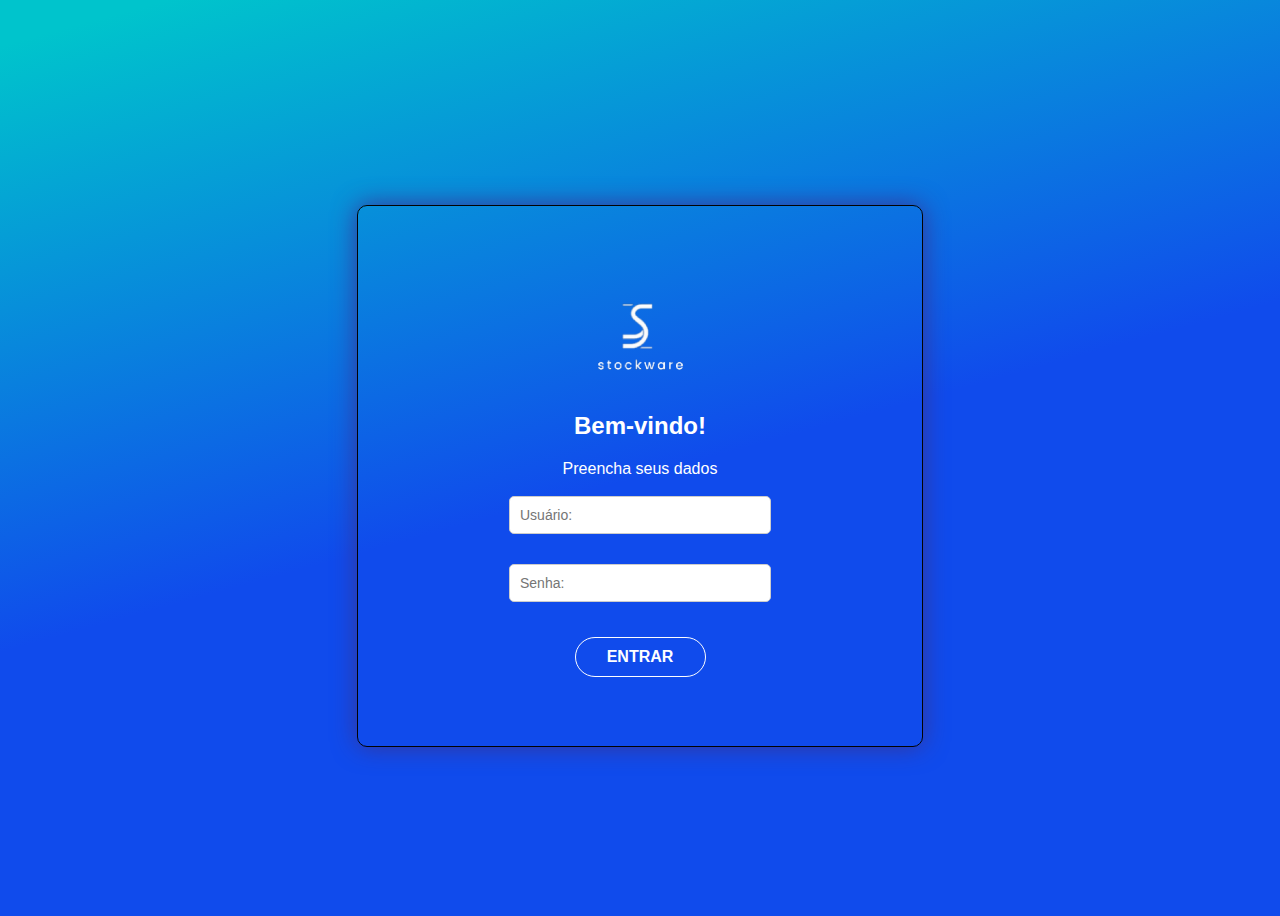
<file: login.html>
<!DOCTYPE html>
<html lang="pt-br">
<head>
    <link rel="stylesheet" href="login.css">
    <link rel="stylesheet" href="https://cdn.jsdelivr.net/npm/bootstrap@4.6.2/dist/css/bootstrap.min.css"
        integrity="sha384-xOolHFLEh07PJGoPkLv1IbcEPTNtaed2xpHsD9ESMhqIYd0nLMwNLD69Npy4HI+N" crossorigin="anonymous">
    <meta charset="UTF-8">
    <meta http-equiv="X-UA-Compatible" content="IE=edge">
    <meta name="viewport" content="width=device-width, initial-scale=1.0">
    <title>Tela de login</title>

            <style>
                /* Estilos para o nome de usuário */
                .username {
                    font-family: Arial, Helvetica, sans-serif;
                    color: white;
                    font-size: 14px;
                }
            </style>
</head>

<body>
    <form action="#" method="post">
        <header>
            <img src="img/logo.png" alt="Logo" class="logo" width="115">
            <h2 class="welcome">Bem-vindo!</h2>
            <legend>Preencha seus dados</legend> <br>
        </header>
        <input type="text" id="usernameInput" placeholder="Usuário:">
        <input type="password" id="passwordInput" placeholder="Senha:">
        <button class="btn1" type="button" class="login-button" onclick="login()">ENTRAR</button>
    </form>

    <script src="https://cdn.jsdelivr.net/npm/jquery@3.5.1/dist/jquery.slim.min.js"
        integrity="sha384-DfXdz2htPH0lsSSs5nCTpuj/zy4C+OGpamoFVy38MVBnE+IbbVYUew+OrCXaRkfj"
        crossorigin="anonymous"></script>
    <script src="https://cdn.jsdelivr.net/npm/bootstrap@4.6.2/dist/js/bootstrap.bundle.min.js"
        integrity="sha384-Fy6S3B9q64WdZWQUiU+q4/2Lc9npb8tCaSX9FK7E8HnRr0Jz8D6OP9dO5Vg3Q9ct"
        crossorigin="anonymous"></script>

    <script src="./login.js"></script>
    <script src="script.js"></script>

</body>
</html>
</file>
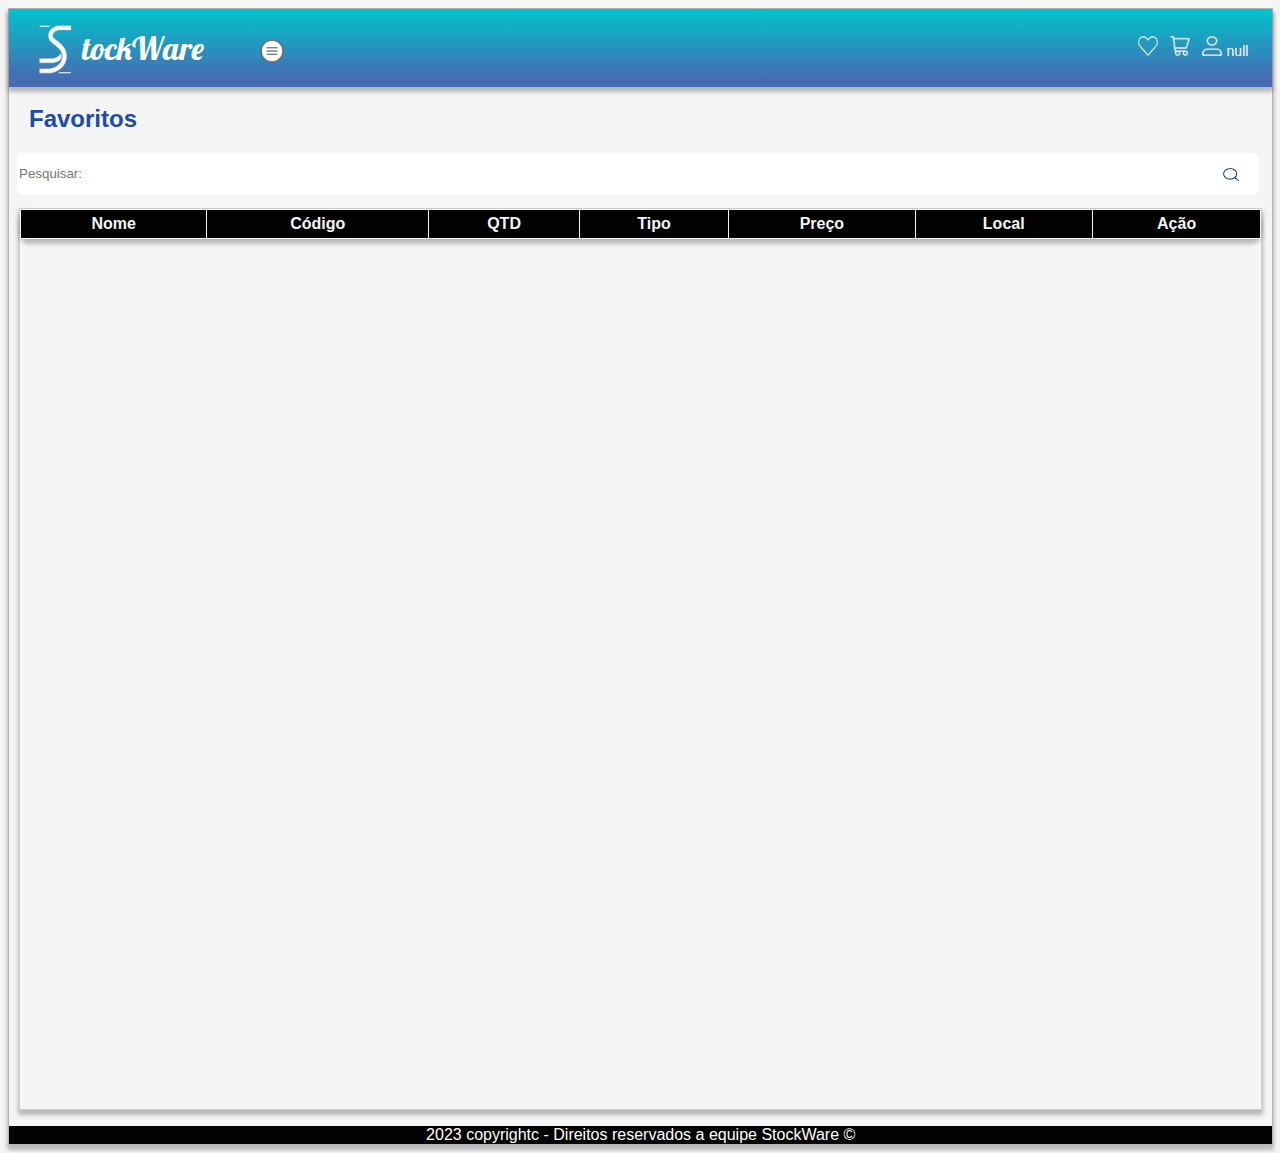
<file: pages/favoritos.html>
<!DOCTYPE html>
<html lang="pt-br">
<head>
  <meta charset="UTF-8">
  <meta http-equiv="X-UA-Compatible" content="IE=edge">
  <meta name="viewport" content="width=device-width, initial-scale=1.0">
  <title>Favoritos</title>
  <link rel="stylesheet" href="favoritos.css" />

        <style>
          /* Estilos para o nome de usuário */
          .username {
            font-family: Arial, Helvetica, sans-serif;
            color: white;
            font-size: 14px;
          }
        </style>
</head>

<body>

  <div class="header">
    <div class="logo-menu">
      <div class="logo">
        <img class="img-logo" src="../img/logos.png" alt="" />
        <span class="text-stock">tockWare</span>
      </div>
    </div>
    <img title="Abrir menu lateral" class="img-menu" src="../img/menuVisual.png" alt="" />
    <div class="actions">
      <div class="favorite">
        <img class="img-menu-cabecalho" src="../img/favorite.png" alt="" title="Meus favoritos" />
      </div>
      <div class="cart">
        <img onclick="navigateCartPage()" class="img-menu-cabecalho" src="../img/cart.png" alt=""
          title="Meu carrinho" />
      </div>
      <div class="profile">
        <img class="img-menu-cabecalho" src="../img/profile.png" alt="" title="Meu perfil" />
        <script>
          // Obtém o nome de usuário a partir da URL
          var urlParams = new URLSearchParams(window.location.search);
          var username = urlParams.get('username');
          // Exibe o nome de usuário no perfil
          let nome = localStorage.getItem('username', username);
          document.write("<span class='username'>" + nome + "</span>");
        </script>
      </div>
    </div>
  </div>


  <section class="main-menu-list">
    <nav class="menu">
      <ul class="list">
        <li>
          <div class="icon_list options" onclick="navigateToHome()">
            <img src="../img/icon_home.png" alt="">
            <span class="options" onclick="navigateToHome()">Home</span>
          </div>
        </li>
        <li>
          <div class="icon_list options" onclick="navigateToListPage()">
            <img src="../img/icon_list.png" alt="">
            <span class="options" onclick="navigateToListPage()">Lista de Materiais</span>
          </div>
        </li>
        <li>
          <div class="icon_list options" onclick="navigateToDevolutionPage()">
            <img src="../img/icon_devolution.png" alt="">
            <span class="options" onclick="navigateToDevolutionPage()"> Devolução</span>
          </div>
        </li>
        <li>
          <div class="icon_list options" onclick="navigateToDevolutionPage()">
            <img class="ol" src="../img/lupa.png" alt="">
            <span class="options">Consulta de Reserva</span>
        </li>
        <li>
          <div onclick="logout()" class="logout options">
            <img class="img-logout ol" src="../img/logout1.png" alt="logout.png" />
            <span class="options">Sair</span>
          </div>
        </li>
      </ul>
    </nav>
  </section>

  <div class="title">
    <div class=" title-main">
      <h2>Favoritos</h2>
    </div>
  </div>
  <div class="full-width">
    <input type="text" id="input-pesquisa" placeholder="Pesquisar:"
      title="Você pode usar o caractere * para procurar por palavras chaves" />
  </div>

  <dialog id="list-modal">
    <header class="modal-header">
      <h3 class="text-modal">Detalhes do produto</h3>
      <div id="closed_dialog">
        <button class="btn_fechar_descricao">X</button>
      </div>
    </header>

    <main>
      <div class="product-info">
        <p id="description"></p>
        <div class="img-description">
          <img id="product-img" />
        </div>
      </div>
    </main>

    <footer class="cart-fav-add">
      <div class="cart-add">
        <button class="btn-cart-add">Adicionar ao Carrinho <img src="../img/cart.png" alt="" /></button>
      </div>
      <div class="closed_dialog_ok">
        <button class="btn_fechar_descricao_ok">OK</button>
      </div>
    </footer>

  </dialog>
  <div class="backgroud">
    <table id="tabela-favoritos">
      <thead>
        <tr>
          <th>Nome</th>
          <th>Código</th>
          <th title="QUANTIDADE">QTD</th>
          <th>Tipo</th>
          <th>Preço</th>
          <th>Local</th>
          <th>Ação</th>
        </tr>
      </thead>
      <tbody id="produtos-lista">
      </tbody>
    </table>
  </div>

  <footer id="copyrightc">
    <p> 2023 copyrightc - Direitos reservados a equipe StockWare ©</p>
  </footer>

  <script src="https://cdn.jsdelivr.net/npm/jquery@3.5.1/dist/jquery.slim.min.js"
    integrity="sha384-DfXdz2htPH0lsSSs5nCTpuj/zy4C+OGpamoFVy38MVBnE+IbbVYUew+OrCXaRkfj"
    crossorigin="anonymous"></script>
  <script src="https://cdn.jsdelivr.net/npm/bootstrap@4.6.2/dist/js/bootstrap.bundle.min.js"
    integrity="sha384-Fy6S3B9q64WdZWQUiU+q4/2Lc9npb8tCaSX9FK7E8HnRr0Jz8D6OP9dO5Vg3Q9ct"
    crossorigin="anonymous"></script>
    
  <script src="../favoritos.js"></script>
  <script src="../script.js"></script>
</body>
</html>
</file>
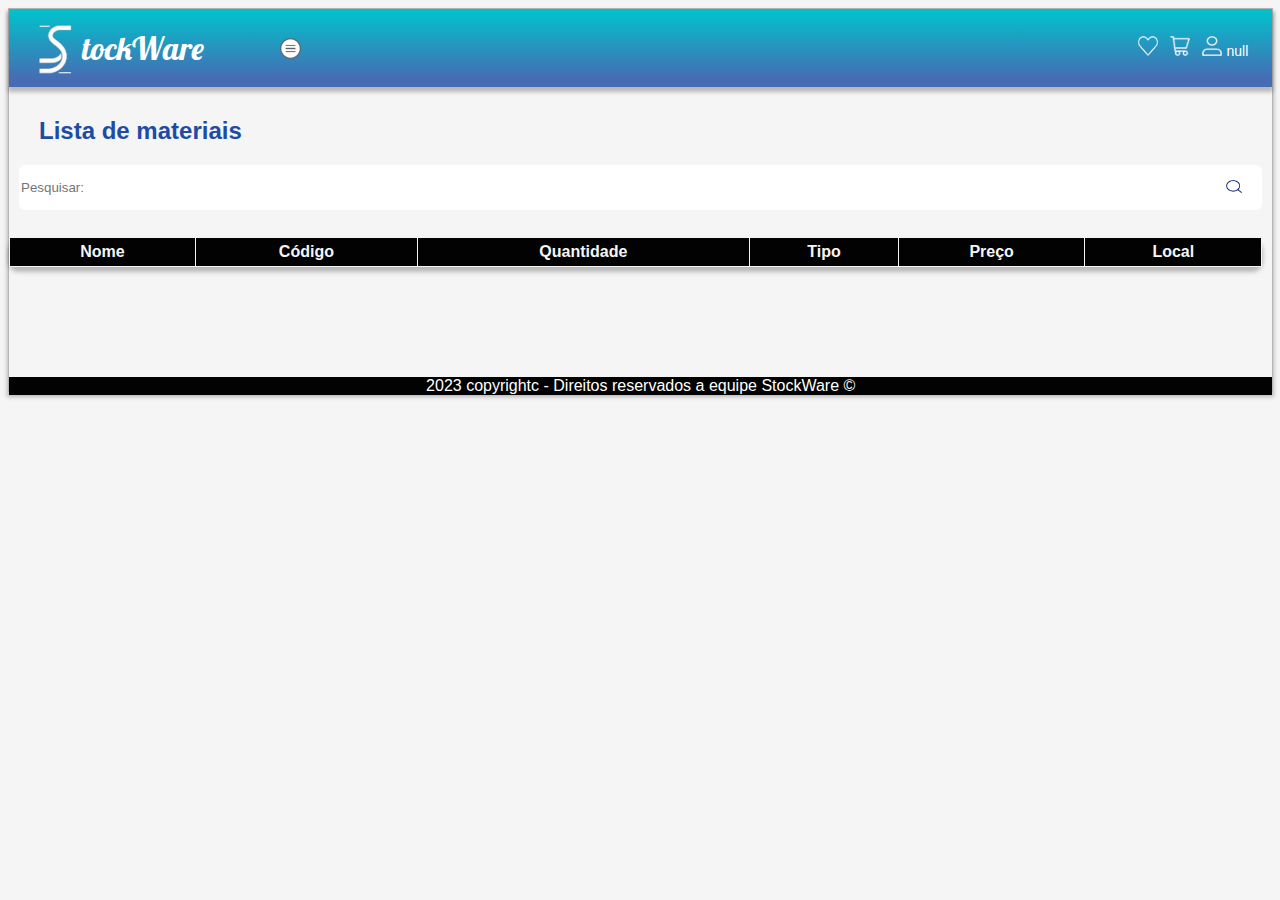
<file: pages/list.html>
<!DOCTYPE html>
<html lang="pt-br">
<head>
  <meta charset="UTF-8" />
  <meta http-equiv="X-UA-Compatible" content="IE=edge" />
  <meta name="viewport" content="width=device-width, initial-scale=1.0" />
  <title>Lista de materiais</title>
  <link rel="stylesheet" href="list.css" />

          <style>
            /* Estilos para o nome de usuário */
            .username {
              font-family: Arial, Helvetica, sans-serif;
              color: white;
              font-size: 14px;
            }
          </style>
</head>
<body onload="atualizarListaProdutos()">

  <header class="header">
    <div class="logo-menu">
      <div class="logo">
        <img class="img-logo" src="../img/logos.png" alt="" />
        <span class="text-stock">tockWare</span>
      </div>
      <img title="Abrir menu lateral" class="img-menu" src="../img/menuVisual.png" alt="" />
    </div>
    <div>
    </div>

    <div class="actions">
      <div class="favorite">
        <img title="Meus favoritos" onclick="navigateFavoritePage()" class="img-action-cabecalho"
          src="../img/favorite.png" alt="" />
        </a>
      </div>
      <div class="cart">
        <img title="Meu carrinho" onclick="navigateCartPage()" class="img-action-cabecalho" src="../img/cart.png"
          alt="" />
      </div>
      <div class="profile">
        <img title="Meu perfil" class="img-action-cabecalho" src="../img/profile.png" alt="" />

        <script> // referências para as bibliotecas jQuery e Bootstrap.
          // Obtém o nome de usuário a partir da URL
          var urlParams = new URLSearchParams(window.location.search);
          var username = urlParams.get('username');
          // Exibe o nome de usuário no perfil
          let nome = localStorage.getItem('username', username)
          document.write("<span class='username'>" + nome + "</span>");
           // carrega a biblioteca Bootstrap em sua versão//
        </script>
      </div>
    </div>
  </header>

  <section class="main-menu-list">
    <nav class="menu">
      <ul class="list">
        <li>
          <div class="icon_list options" onclick="navigateToHome()">
            <img src="../img/icon_home.png" alt="">
            <span class="options" onclick="navigateToHome()">Home</span>
          </div>
        </li>
        <li>
          <div class="icon_list options" onclick="navigateToListPage()">
            <img src="../img/icon_list.png" alt="">
            <span class="options" onclick="navigateToListPage()">Lista de Materiais</span>
          </div>
        </li>
        <li>
          <div class="icon_list options" onclick="navigateToDevolutionPage()">
            <img src="../img/icon_devolution.png" alt="">
            <span class="options" onclick="navigateToDevolutionPage()"> Devolução</span>
          </div>
        </li>
        <li>
          <div class="icon_list options" onclick="navigateToDevolutionPage()">
            <img class="ol" src="../img/lupa.png" alt="">
            <span class="options">Consulta de Reserva</span>
        </li>
        <li>
          <div onclick="logout()" class="logout options">
            <img class="ol" class="img-logout" src="../img/logout1.png" alt="logout.png" />
            <span class="options">Sair</span>
          </div>
        </li>
      </ul>
    </nav>
  </section>

  <div class="main-content">
    <div class="title">
      <h2>Lista de materiais</h2>
    </div>
    <div class="full-width container-pesquisa">
      <input type="text" id="input-pesquisa" placeholder="Pesquisar:"
        title="Você pode usar o caractere * para procurar por palavras chaves" />
    </div>

    <dialog id="list-modal">
      <header class="modal-header">
        <h3 class="text-modal">Detalhes do produto</h3>
        <div id="closed_dialog">
          <button class="btn_fechar_descricao">X</button>
        </div>
      </header>

      <main>
        <div class="product-info">
          <p id="description"></p>
          <div class="img-description">
            <img id="product-img" />
          </div>
        </div>
      </main>

      <footer class="cart-fav-add">
        <div class="cart-add">
          <button class="btn-cart-add">Adicionar ao Carrinho <img src="../img/cart.png" alt=""></button>
        </div>
        <div>
          <button class="btn-favorite-add" onclick="adicionarFavoritos()">Adicionar aos Favoritos <img
              src="../img/favorite.png" alt=""></button>
        </div>
        <div class="closed_dialog_ok">
          <button class="btn_fechar_descricao_ok">OK</button>
        </div>
  </div>
  </footer>

  </dialog>
  <div class="full-width">
    <table id="tabela-materiais">
      <thead>
        <tr>
          <th>Nome</th>
          <th>Código</th>
          <th title="QUANTIDADE">Quantidade</th>
          <th>Tipo</th>
          <th>Preço</th>
          <th>Local</th>
        </tr>
      </thead>
      <tbody id="produtos-lista">
      </tbody>
    </table>
    </div>
    
    <footer id="copyrightc">
      <p> 2023 copyrightc - Direitos reservados a equipe StockWare ©</p>
    </footer>
    
    <script src="https://cdn.jsdelivr.net/npm/jquery@3.5.1/dist/jquery.slim.min.js"
      integrity="sha384-DfXdz2htPH0lsSSs5nCTpuj/zy4C+OGpamoFVy38MVBnE+IbbVYUew+OrCXaRkfj"
      crossorigin="anonymous"></script>
    <script src="https://cdn.jsdelivr.net/npm/bootstrap@4.6.2/dist/js/bootstrap.bundle.min.js"
      integrity="sha384-Fy6S3B9q64WdZWQUiU+q4/2Lc9npb8tCaSX9FK7E8HnRr0Jz8D6OP9dO5Vg3Q9ct" crossorigin="anonymous">
      </script>
    <script src="../script.js"></script>
    <script src="../favoritos.js"></script>
    <script src="../cart-page.js"></script>

</body>
</html>
</file>
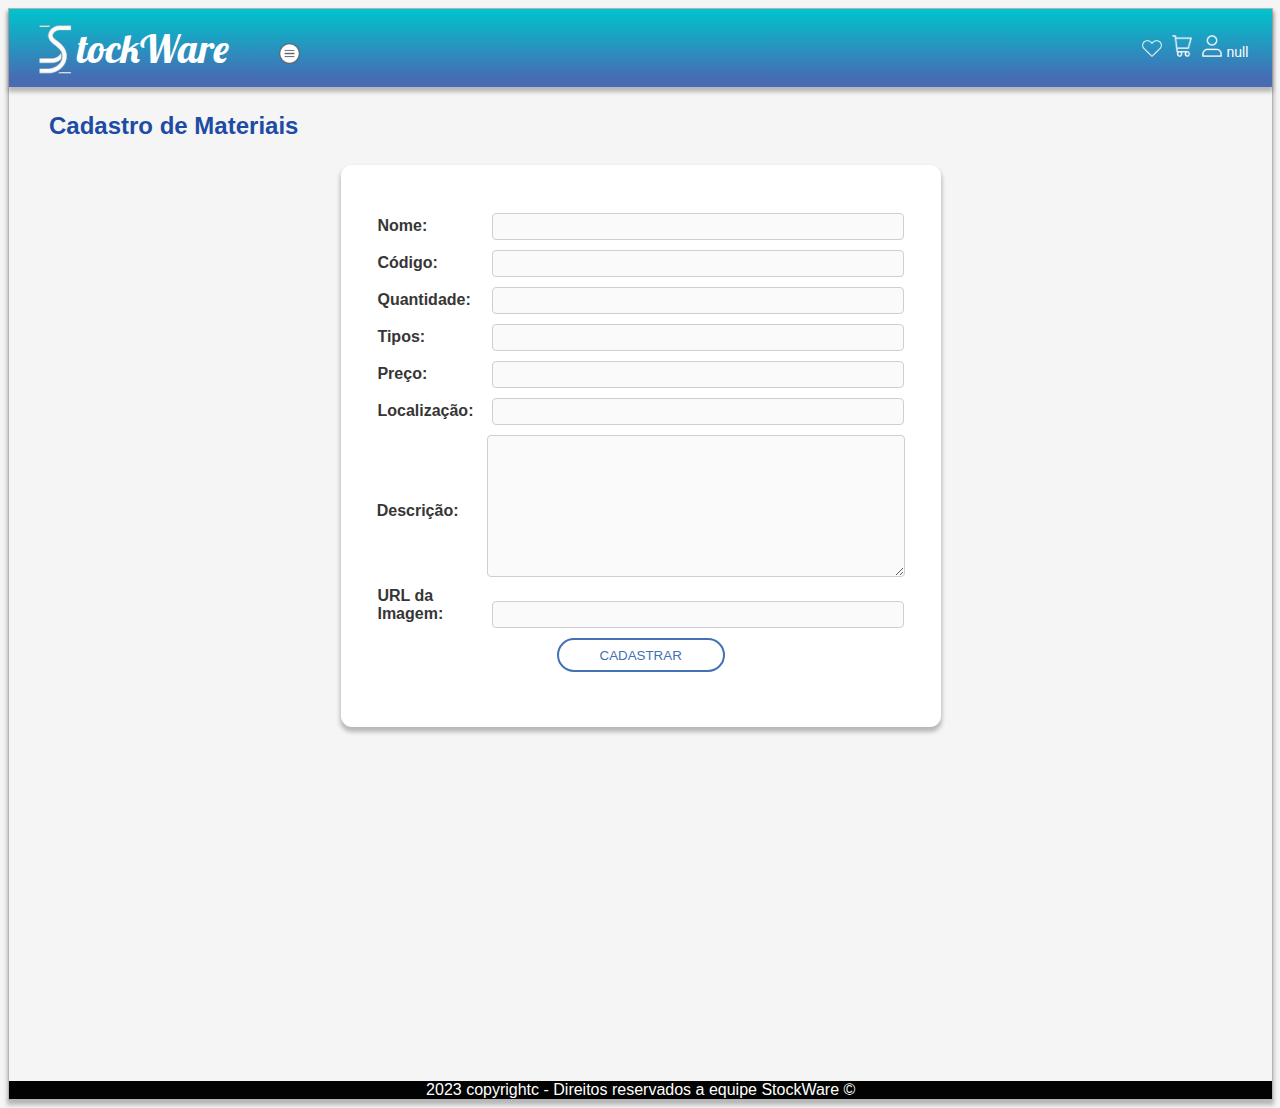
<file: pages/product-registration.html>
<!DOCTYPE html>
<html lang="pt-br">

<head>
  <meta charset="UTF-8" />
  <meta http-equiv="X-UA-Compatible" content="IE=edge" />
  <meta name="viewport" content="width=device-width, initial-scale=1.0" />
  <title>Cadastrar Produtos</title>
  <link rel="stylesheet" href="product-registration.css" />

  <style>
    /* Estilos para o nome de usuário */
    .username {
      font-family: Arial, Helvetica, sans-serif;
      color: white;
      font-size: 14px;
    }
  </style>
</head>

<body>
  <div class="header">
    <div class="logo-menu">
      <div class="logo">
        <img class="img-logo" src="../img/logos.png" alt="" />
        <span class="text-stock">tockWare</span>
      </div>
      <img title="Abrir menu lateral" class="img-menu" src="../img/menuVisual.png" alt="" />
    </div>
    <div>
    </div>

    <div class="actions">
      <div class="favorite">
        <img title="Meus favoritos" onclick="navigateFavoritePage()" class="img-action-cabecalho"
          src="../img/favorite.png" alt="" />
        </a>
      </div>
      <div class="cart">
        <img title="Meu carrinho" onclick="navigateCartPage()" class="img-action-cabecalho" src="../img/cart.png"
          alt="" />
      </div>
      <div class="profile">
        <img title="Meu perfil" class="img-action-cabecalho" src="../img/profile.png" alt="" />

        <script> // referências para as bibliotecas jQuery e Bootstrap.
          // Obtém o nome de usuário a partir da URL
          var urlParams = new URLSearchParams(window.location.search);
          var username = urlParams.get('username');
          // Exibe o nome de usuário no perfil
          let nome = localStorage.getItem('username', username)
          document.write("<span class='username'>" + nome + "</span>");
        </script>
      </div>
    </div>
  </div>


  <section class="main-menu-list">
    <nav class="menu">
      <ul class="list">
        <li>
          <div class="icon_list options" onclick="navigateToHome()">
            <img src="../img/icon_home.png" alt="">
            <span class="options" onclick="navigateToHome()">Home</span>
          </div>
        </li>
        <li>
          <div class="icon_list options" onclick="navigateToListPage()">
            <img src="../img/icon_list.png" alt="">
            <span class="options" onclick="navigateToListPage()">Lista de Materiais</span>
          </div>
        </li>
        <li>
          <!-- <div class="icon_list options" onclick="navigateToDevolutionPage()">
            <img src="../img/icon_devolution.png" alt="">
            <span class="options" onclick="navigateToDevolutionPage()"> Devolução</span>
          </div>
        </li>
        <li>
          <div class="icon_list options" onclick="navigateToDevolutionPage()">
            <img class="ol" src="../img/lupa.png" alt="">
            <span class="options">Consulta de Reserva</span>
        </li> -->
          <div class="icon_list options" onclick="navigateToProductRegistration()">
            <img src="../img/icon_registration.png" alt="">
            <span class="none">Cadastro de Produtos</span>
          </div>
        <li>
          <div onclick="logout()" class="logout options">
            <img class="ol" class="img-logout" src="../img/logout1.png" alt="logout.png" />
            <span class="options">Sair</span>
          </div>
        </li>
      </ul>
    </nav>
  </section>

  <div class="title-main">
    <span class="title">Cadastro de Materiais</span>
  </div>

  <div class="register">
    <form id="product-form" class="form-register">
      <div class="form-row">
        <label for="nome">Nome:</label>
        <input type="text" id="nome" name="nome" required />
      </div>

      <div class="form-row">
        <label for="codigo">Código:</label>
        <input type="text" id="codigo" name="codigo" required />
      </div>

      <div class="form-row">
        <label for="quantidade">Quantidade:</label>
        <input type="number" id="quantidade" name="quantidade" required />
      </div>

      <div class="data-list">
        <label for="tipo">Tipos:</label>
        <input type="text" id="tipo" list="tipos-list" name="tipo">
        <datalist id="tipos-list">
          <option value="Eletrônico"></option>
          <option value="Mecânico"></option>
          <option value="Pneumático"></option>
          <option value="Consumíveis"></option>
        </datalist>
      </div>

      <div class="form-row">
        <label for="preco">Preço:</label>
        <input type="number" id="preco" name="preco" required />
      </div>

      <div class="data-list">
        <label for="local">Localização:</label>
        <input type="text" id="local" list="local-list" name="local">
        <datalist id="local-list">
          <option value="AA11"></option>
          <option value="AB23"></option>
          <option value="A12"></option>
          <option value="AS21"></option>
          <option value="AS21"></option>
          <option value="AS41"></option>
          <option value="AS31"></option>
          <option value="AS37"></option>
        </datalist>
      </div>

      <div class="form-row description">
        <label for="descricao">Descrição:</label>
        <textarea class="height" id="descricao" name="descricao" required></textarea>
      </div>

      <div class="form-row">
        <label for="imagem">URL da Imagem:</label>
        <input type="text" id="imagem" name="imagem" required />
      </div>

      <div class="form-row">
        <button class="button" type="button" id="cadastrar" onclick="cadastrarProduto()">CADASTRAR</button>
      </div>
    </form>
  </div>
</body>
</form>
</div>

<footer id="copyrightc">
  <p> 2023 copyrightc - Direitos reservados a equipe StockWare ©</p>
</footer>

<script src="https://cdn.jsdelivr.net/npm/jquery@3.5.1/dist/jquery.slim.min.js"
  integrity="sha384-DfXdz2htPH0lsSSs5nCTpuj/zy4C+OGpamoFVy38MVBnE+IbbVYUew+OrCXaRkfj" crossorigin="anonymous"></script>
<script src="https://cdn.jsdelivr.net/npm/bootstrap@4.6.2/dist/js/bootstrap.bundle.min.js"
  integrity="sha384-Fy6S3B9q64WdZWQUiU+q4/2Lc9npb8tCaSX9FK7E8HnRr0Jz8D6OP9dO5Vg3Q9ct" crossorigin="anonymous">
  </script>
<script src="../script.js"></script>
</body>

</html>
</file>
<file: login.css>
@import url('https://fonts.googleapis.com/css2?family=Lobster&family=Wix+Madefor+Display:wght@700&display=swap');
/*importar fonte*/

body {
    background: linear-gradient(164.65deg, #00c4cc 3.6%, #104bec 51.5%);
    font-family: Arial, Helvetica, sans-serif;
    display: flex;
    align-items: center;
    justify-content: center;
    min-height: 100vh;
  }

header {
    text-align: center;
    color: white;
  }

form {
    padding: 20px;
    border: 1px solid rgb(3, 3, 3);
    box-shadow: 0px 0px 25px #373598;
    margin-top: 35px;
    display: flex;
    flex-direction: column;
    align-items: center;
    justify-content: center;
    max-width: 524px;
    width: 90%;
    height: 500px;
    border-radius:10px;
  }

input[type='text'],
input[type='password'] {
    border: 1px solid #ccc;
    border-radius: 5px;
    box-sizing: border-box;
    display: block;
    font-size: 14px;
    margin-bottom: 30px;
    padding: 10px;
    width: 50%;
  }

.btn1 {
    background: transparent;
    color: #fdfeff;
    cursor: pointer;
    font-size: 16px;
    padding: 10px;
    width: 25%;
    max-width: 200px;
    margin-top: 5px;
    border-radius: 20px;
    border: 1px solid;
    font-weight: bold;
  }

.btn1:hover {
    border: 1px solid;
    color: #000000;
    background-color: #ffffff;
  }

.welcome {
    font-family: Arial, Helvetica, sans-serif;
    font-size: 24px;
  }
</file>
<file: pages/favoritos.css>
@import url('https://fonts.googleapis.com/css2?family=Lobster&family=Wix+Madefor+Display:wght@700&display=swap');
@import url('https://fonts.googleapis.com/css2?family=Poppins:wght@200;300;400;500&display=swap');
/*importar fonte*/


body {
  background-color: #f5f5f5;
  font-family: Arial, Helvetica, sans-serif;
  border: 1px solid #b5b4b6;
  box-shadow: 0px 4px 4px 1px rgba(0, 0, 0, 0.25);
  width: 98.7%;
  margin-left: 8px;
  margin-right: 30px;
}

/*///////////////////////////////  CABEÇALHO  ///////////////////////////////////*/

.header { 
    margin: 0px;
    padding: 24px;
    height: 30px;
    display: flex;
    justify-content: space-between;
    align-items: center;
    background: linear-gradient(180deg, #00c4cc 0%, rgba(30, 76, 165, 0.81) 89.72%);
    box-shadow: 0px 4px 4px 1px rgba(0, 0, 0, 0.25);
    border-radius: 0px;
  }

.logo {  /*define o estilo para o logotipo*/
    display: flex;
    align-items: center;
    gap: 40px;
  }

.text-stock,
.text-header {  /*definem o estilo para o texto da logo do cabeçalho*/
  font-family: 'Lobster', cursive;
  color: white;
  font-size: 32px;
    font-weight: 500;
  margin:-35px;
  }
  
.header .img-menu{ /* icone de abrir menu lateral*/
    display: flex;
    margin-left: 18%;
  }

.img-menu { /* icone de abrir menu lateral do cabeçalho*/
    width: 2%;
    margin-top: 5px;
    margin-left: 0;
    position: absolute;
    display: flex;
    justify-content: flex-start;
    transition: transform 0.2s;
    cursor: pointer;
  }

.img-menu:active{
    transform: scale(1.15);
   }
  
.actions {  /*define o container para o estilo das ações (favoritos, carrinho, perfil)*/
    display: flex;
    gap: 12px;
  }

.img-menu-cabecalho {  /*define o estilo para as imagens dos ícones (favoritos, carrinho, perfil).*/
    width: 20px;
    height: 20px;
  }
  
.img-menu-cabecalho:hover {  /*define um estilo quando o mouse passa por cima das imagens dos ícones.*/
    cursor: pointer;
  }
  
.favorite:hover{ /* define animação ao passar o mouse em favoritos no cabeçalho*/
    transition: transform 0.3s ease; 
    transform: scale(1.2);
  }

.cart:hover{  /* define animação ao passar o mouse em carrinho no cabeçalho*/
    transition: transform 0.3s ease; 
    transform: scale(1.2);
  }

.profile:hover{  /* define animação ao passar o mouse em perfil no cabeçalho*/
    transition: transform 0.3s ease; 
    transform: scale(1.1);
  }

/*///////////////////////////////  CONTEUDO MAIN  ///////////////////////////////////*/

.backgroud{
    box-shadow: 0px 4px 4px 1px rgba(0, 0, 0, 0.25);
    margin: 1% 10px;
    height:100vh;
    border: 1px solid rgba(121, 119, 119, 0.301);
  }

.title h2 {  /*define o estilo para o título do conteúdo principal, incluindo a cor do texto.*/
    color: #1E4CA5;
    margin-top: 18px;
    display: inline-block;
    margin-left: 20px;
  }

#input-pesquisa {  /*define o estilo para a área de pesquisa por materiais */
    border-radius: 6px;
    border: none;
    width: 98%;
    height: 40px;
    flex: 1;
    background: url("../img/search.png") no-repeat right;
    display: flex;
    align-items: center;
    background-size: 16px;
    background-position: right 20px top 15px;
    background-color: #FFF;
    margin-left: 8px;
  }
  
button{
    width:auto;
    height: 30px;
    background: transparent;
    border: 2px solid white;
    border-radius: 6px;
    font-size: 12px;
    font-weight: 600;
    color:white;
  }

button:hover{
    transition: transform 0.3s ease; 
    transform: scale(1.1);
    background-color: #3679f7;
  }

#copyrightc{
    background-color: #020202;
    color: #fff;
    text-align: center;
    margin-bottom: -16px;
  }

/*////////////////////////////////////////// MENU LATERAL /////////////////////////////////////////////*/

.main-menu-list { /*container do menu lateral*/
    margin: 0px 34px;
    background: linear-gradient(180deg,
        #00a6cc 0%,
        rgba(30, 76, 165, 0.81) 89.72%);
    height: 400px;
    box-shadow: 0px 4px 5px 5px rgba(0, 0, 0, 0.25);
    border-radius: 6px;
    padding: 8px;
    margin-left: -350px;
    position: absolute;
    width: 20%;
    height: 100%;
    transition: .5s;
    margin-top: -75px;
  }

.menu {  /*define o estilo para as opções do menu lateral*/
    padding: 4rem 24px;
  }
  
.main-menu-list ul li a:hover {
    background-color: #fff;
  }

.list {  /*define o estilo para a lista.*/
    display: flex;
    flex-direction: column;
    gap: 2rem;
    margin-bottom: 6rem;
    font-family: Arial;
    font-weight: 500;
    list-style: none;
    color: white;
    font-size: 16px;
  }
   
.effect {
    transform: margin .4s;
  }
  
@media (min-width: 280px) {
    .main-menu-list {
      min-width: 260px;
      width: 20%;
      margin-top:0%;
  
    }
  }
  
.options:hover {  /*opções da lista do  menu ao passar mouse*/
    cursor: pointer;
    font-weight: bold;
  }
  
.options img { /* Adiciona uma transição suave aos icones da lista */
    transition: transform 0.3s ease; 
    margin-right: 10px;
  }
  .options img { /* Adiciona uma transição suave aos icones da lista */
width: 11%;
  }
  
.options:hover img { /* Aplica o zoom na imagem da lista ao passar o mouse */
    transform: scale(1.1); 
  }
  
.logout {  /*define o estilo para o texto de logout menu lateral.*/
    display: flex;
    align-items: center;
    gap: 24px;
    color: white;
  }
  
/*///////////////////////////////  TABELA DE MATERIAIS  ///////////////////////////////////*/

table {  /*define o estilo para uma tabela, incluindo flexibilidade, sombra e borda arredondada.*/
    flex: 1;
    box-shadow: 0px 4px 4px 1px rgba(0, 0, 0, 0.25);
    border-radius: 10px;
    border-collapse: collapse;
    margin-bottom: 10px;
    width:100%;
    cursor: default;
  }
  
  .remover-button {
    background-color: rgba(32, 131, 245, 0.377);
    color: white;
    border: none;
    padding: 5px 10px;
    cursor: pointer;
  }
  
  .remover-button:hover {
    background-color: red;
  }
  
tr {  /*define o estilo para as linhas da tabela, incluindo alinhamento central, borda inferior e cor de fundo.*/
    text-align: center;
    border-bottom: 1px solid #E1CFFF;
    background-color: #fff;
  }

th {  /*define o estilo para as células de cabeçalho da tabela, incluindo alinhamento central e plano de fundo.*/
    text-align: center;
    color: #F5F5F5;
    border: 1px solid;
    background-color: #020202;
    font-family: Arial, Helvetica, sans-serif;
    padding: 5px;
    width: auto;
  }

td {  /*define o estilo para as células da tabela, incluindo alinhamento central, espaçamento interno superior e inferior, e borda.*/
    text-align: center;
    align-items: center;
    padding: 2px;
    border: 1px solid rgba(117, 115, 115, 0.26);
    font-size: 16px;
  }

tr:nth-child(even) td { /* cor para as linhas pares */
    background-color: #f2f2f2a6; 
  }

td img { /* Imagem favoritos da coluna ação*/
    width: 15%;
    display: inline-flex;
    margin-right: 10px;
  }

td img:hover { /* Imagem favoritos da coluna ação*/
    outline-offset: 2px;
    border-radius:50% ;
    transition-duration: 0,25s;
    transition: transform 0.3s ease; 
    transform: scale(1.3);
  }

tr.selected-row td {
    background-color: rgba(5, 133, 238, 0.308); /* cor para a linha destacada */
  }
  

  /*////////////////////////////////////// TABELA - DESCRIÇÃO DO MATERIAL //////////////////////////////////////////*/

  .btn_fechar_descricao {
    color: #ffffff;
    cursor: pointer;
    margin-top: -3px;
    font-weight: 900;
    font-size: 11px;
  }

.btn_fechar_descricao:hover {
   color: red;
   background-color: black;
  }

dialog {
    /* Abre uma tela pop-up com a descrição e imagem do material*/
    box-shadow: 0px 4px 4px 1px rgba(0, 0, 0, 0.25);
    border-radius: 20px;
    border: 1px;
    width: 60%;
    height: 70%;
    background-color: #fffcfc;
  }

.modal-header {
    /*cabeçalho da descrição do material*/
    margin-top: -26px;
    margin-left: -50px;
    margin-right: -16px;
    height: 50px;
    box-shadow: 0px 100px 50px 50px rgba(0, 0, 0, 0.25);
    background-color: #020202;
    margin-top: -50px;
  }

.text-modal {
    /*texto cabeçalho do menu de descrição*/
    padding-top: 10px;
    font-family: 'Poppins';
    font-style: normal;
    font-weight: 400;
    font-size: 28px;
    letter-spacing: 0.07em;
    color: #FFFFFF;
    text-align: center;
  }

.product-info {
    /*container informações do produto*/
    font-family: serif red;
    font-size: 20px;
    font-family: 'Poppins';
    font-size: 17px;
    margin-top: 11px;
    font-weight: 400;
  }

.img-description {
    /*container - imagem do material */
    text-align: center;
    width: 40%;
    margin: auto;
    margin-top: 20px;
    margin-bottom: 30px;
  }

#product-img {
    /*imagem do material*/
    width: 80%;
    margin-top: 20px;
    margin-bottom: 50px;
  }

#closed_dialog {
    /* Define a posição do botão de fechar diálogo*/
    position: absolute;
    top: 10px;
    right: 10px;
  }

.closed_dialog_ok { 
   margin-left:42px
  }

.btn_fechar_descricao_ok {
  background-color: #88cddd;
  padding: 7px 12px;
  border: none;
  border-radius: 6px;
  box-shadow: 0px 4px 4px 1px rgba(0, 0, 0, 0.25);
  }

  /*-------------------------BOTÕES FAVORITOS E CARINHO TELA DESCRIÇÃO ----------------------------*/

.cart-fav-add {
    display: flex;
    align-items: center;
    justify-content: center;
  }

.btn-cart-add {
    display: flex;
    text-align: center;
    padding: 10px;
    align-items: center;
    border-radius: 11px;
border: 1px solid black;
  }

.btn-cart-add img {
    margin-left: 8px;
  }

.btn-favorite-add img {
    margin-left: 8px;
  }

.favorite-add {
    margin-left: 15px;
  }

.btn-cart-add {
    background-color: #77757291;
    box-sizing: border-box;
  }

.btn-cart-add:hover {

    font-weight: bold;
    color: #f5f5f5;
    background-color: #1E4CA5;
  }

.btn-favorite-add {
    margin-left: 15px;
    background-color: #77757291;
    box-sizing: border-box;
  }

.btn-favorite-add:hover {
    background-color: #f14747;
    font-weight: bold;
    color: #f5f5f5;
  }

.btn_fechar_descricao_ok:hover {
    background-color: rgb(55, 247, 61);
    font-weight: bold;
    color: #F5F5F5;
  }

  
  /*///////////////////// RESPONSIVIDADE PARA MOBILE ////////////////////////////////*/


/*@media only screen and (max-width: 768px) {
  body {
    width: 100%;
    margin-left: 0;
    margin-right: 0;
  }

  .header {
    padding: 0px;
    height: auto;
    flex-wrap: wrap;
    justify-content: center;
  }

  .text-header {
    font-size: 16px;
    text-align: center;
  }

  .text-stock {
    font-size: 20px;
    text-align: center;
  margin-left: -33px;
  }

  .user,
  .actions {
    justify-content: center;
    gap: 6px;
    margin-left: 33%;
  }

  .img {
    width: 16px;
    height: 16px;
  }

  .main {
    margin: 0px 8px;
    width: auto;
    height: auto;
  }

  .menu {
    padding: 2rem 12px;
  }

  .list {
    gap: 1rem;
    margin-bottom: 3rem;
    font-size: 14px;
  }

  .img-menu {
    width: 5%;
margin-right: 10px;
  }

  .content {
    margin: 10px;
  }

  .full-width th,
  .full-width td {
    cursor: pointer;
  }

  .main-content {
    display: block;
  }

  .title h2 {
    margin-top: auto;
    margin-left: 0;
  flex-direction: row;
  font-size: 90%;
  }

  table {
 width: 15%;
 height: 10%;

  }

  #input-pesquisa {
    width: 100%;
  }

  .cart-add {
    width: 100%;
  }

  h3 {
    text-align: center;
  }

  dialog {
    width: 90%;
    height: 80%;
  }

  button{
    width: 20%;
  }
}*/

/*/////////////////////////// RESPONSIVIDADE  ///////////////////////////////////*/
/*
@media only screen and (min-width: 1024px) {
  body {
    width: 98.7%;
    margin-left: 8px;
    margin-right: 30px;
  }

  .main {
    margin: 0px 24px;
    width: 332px;
    height: 400px;
  }

  .content {
    margin: 10px 0px 0px 10px;
    display: grid;
  }

  .full-width {
    margin-right: 0;
  }
}
*/

@media screen and (max-width: 480px){

  .backgroud{
      width: 500px;
      }

  .header{
      width: 475px;
        }

  .title-main{
      width: 523px;
        }

  #input-pesquisa{
      width: 498px;
        }

  body{
      width: 532px;
        }
  }

@media screen and (min-width: 280px){
  .img-menu{
      position: absolute;
      left: calc(180px);
      width: 28px;
    }
  }

@media screen and (min-width: 400px){
  .img-menu{
      position: absolute;     
      left: calc(150px);
      width: 28px;
    }
  }

@media screen and (min-width: 700px){
  .img-menu{
      position: absolute;
      left: calc(100px);
      width: 28px;
    }
  }

@media screen and (min-width: 1200px){
    .img-menu{
      position: absolute; 
      left: calc(28px);
      width: 28px;
    }
  }
</file>
<file: pages/list.css>
@import url('https://fonts.googleapis.com/css2?family=Lobster&family=Wix+Madefor+Display:wght@700&display=swap');
@import url('https://fonts.googleapis.com/css2?family=Poppins:wght@200;300;400;500&display=swap');
/*importar fonte*/

body {
    background-color: #f5f5f5;
    font-family: Arial, Helvetica, sans-serif;
    border: 1px solid #b5b4b6;
    box-shadow: 0px 4px 4px 1px rgba(0, 0, 0, 0.25);
    width: 98.7%;
    margin-left: 8px;
    margin-right: 30px;
 }

/*/////////////////////////////////////////// CABELHALHO //////////////////////////////////////////////////////*/

.header {
    margin: 0px;
    padding: 24px;
    height: 30px;
    display: flex;
    justify-content: space-between;
    align-items: center;
    background: linear-gradient(180deg, #00c4cc 0%, rgba(30, 76, 165, 0.81) 89.72%);
    box-shadow: 0px 4px 4px 1px rgba(0, 0, 0, 0.25);
    border-radius: 0px;
  }

.logo-menu {
    /*conteiner da logo*/
    display: flex;
    justify-content: center;
    align-items: center;
    gap: 48px
  }

.logo {
    /*define o estilo para o logotipo*/
    display: flex;
    align-items: center;
    gap: 40px;
  }
.ol{
  width: 24px;
    height: 27px;
}
.text-stock,
.text-header {
    /*definem o estilo para o texto do cabeçalho.*/
    font-family: 'Lobster', cursive;
    color: white;
    font-size: 32px;
    font-weight: 500;
    margin-left: -35px;

    @media (width <=780px) {
      width: 40vw;
    }
  }

.actions {
    /*define o container (favoritos, carrinho, perfil)*/
    display: flex;
    gap: 12px;
   }

.favorite:hover,
.cart:hover {
    /* define animação ao passar o mouse em favoritos no cabeçalho*/
    transition: transform 0.3s ease;
    transform: scale(1.2);
   }

.profile:hover {
    /* define animação ao passar o mouse em perfil no cabeçalho*/
    transition: transform 0.3s ease;
    transform: scale(1.1);
  }

.img-action-cabecalho {
    /*define o estilo para as imagens dos ícones (favoritos, carrinho, perfil)*/
    width: 20px;
    height: 20px;
  }

.img-action-cabecalho:hover {
    /*define um estilo quando o mouse passa por cima das imagens dos ícones.*/
    cursor: pointer;
  }

.img-menu {
    /* ícone de abrir menu  lateral*/
    width: 10%;
    text-align: center;
    padding: 5px;
    transition: all .5s;
    margin-left: auto;
    transition: transform 0.2s;
    cursor: pointer;
  }
 
.img-menu:active{
    transform: scale(1.15);
 }

.img-menu:active{
    transform: scale(1.15);
   }

  .icon_list{
    align-items: center;
    display: flex;
    gap:12px;
  }

/*////////////////////////////////////////// CONTEUDO MAIN //////////////////////////////////////////////*/

.full-width {
    /*define o container para aba de pesquisa e tabela*/
    display: flex;
    margin-right: 10px;
  }

.main-content {
    /* define o conteiner do título conteudo principal*/
    margin: 10px 0px 0px 10px;
    display: grid;
  }

.title h2 {
    /*define o estilo para o título do conteúdo principal*/
    color: #1E4CA5;
    margin-top: 20px;
    display: inline-block;
    margin-left: 20px;
  }

#input-pesquisa {
    /*define o estilo para a área de pesquisa por materiais */
    border-radius: 6px;
    border: none;
    height: 43px;
    flex: 1;
    margin-bottom: 27px;
    background: url("../img/search.png") no-repeat right;
    padding-right: 50px;
    background-size: 16px;
    background-position: right 20px top 15px;
    background-color: #FFF;
  }

  #copyrightc{
    background-color: #020202;
    color: #fff;
    text-align: center;
    margin-top: 100px;
    margin-bottom: -20px;
  }
/*////////////////////////////////////////// MENU LATERAL /////////////////////////////////////////////*/

.main-menu-list {
    /*container do menu lateral*/
    margin: 0px 34px;
    background: linear-gradient(180deg,
        #00a6cc 0%,
        rgba(30, 76, 165, 0.81) 89.72%);
    height: 400px;
    box-shadow: 0px 4px 5px 5px rgba(0, 0, 0, 0.25);
    border-radius: 6px;
    padding: 8px;
    margin-left: -450px;
    position: fixed;
    width: 20%;
    height: 100%;
    transition: .5s;
    margin-top: -75px;
  }

.main-menu-list ul li a:hover {
    background-color: #fff;
  }

.menu {
    /*define o estilo para as opções do menu lateral*/
    padding: 4rem 0px;
  }

.effect {
    transform: margin .4s;
  }

@media (min-width: 368px) {
    #btnClose {
      display: none;
    }

.main-menu-list {
      min-width: 261.75px;
      width: 20%;
      margin-top: 0%;
    }
  }

.list {
    /*define o estilo para a lista.*/
    display: flex;
    flex-direction: column;
    gap: 2rem;
    margin-bottom: 6rem;
    font-family: Arial;
    font-weight: 500;
    list-style: none;
    color: white;
    font-size: 16px;
  }

.options:hover {
    /*opções da lista do  menu ao passar mouse*/
    cursor: pointer;
    font-weight: bold;
  }

.options img {
    /* Adiciona uma transição suave aos icones da lista */
    transition: transform 0.3s ease;
    margin-right: 10px;
  }

.options:hover img {
    /* Aplica o zoom na imagem da lista ao passar o mouse */
    transform: scale(1.1);
  }

.logout {
    /*define o estilo para o texto de logout menu lateral.*/
    display: flex;
    align-items: center;
    gap: 24px;
    color: white;
  }

/*///////////////////////////////////////// TABELA LISTA DE MATERIAIS ////////////////////////////////////////////////////*/

table {
    /*define o estilo para uma tabela*/
    flex: 1;
    box-shadow: 0px 4px 4px 1px rgba(0, 0, 0, 0.25);
    border-radius: 10px;
    border-collapse: collapse;
    margin-bottom: 10px;
  }

tr {
    /*define o estilo para as linhas da tabela*/
    text-align: center;
    border-bottom: 1px solid #E1CFFF;
    background-color: #fff;
  }

th {
    /*define o estilo para as células de cabeçalho da tabela*/
    text-align: center;
    color: #F5F5F5;
    border: 1px solid;
    background-color: #020202;
    font-family: Arial, Helvetica, sans-serif;
    padding: 5px;
    width: auto;
  }

td {
    /*define o estilo para as células da tabela*/
    text-align: center;
    align-items: center;
    padding: 8px;
    border: 1px solid rgba(117, 115, 115, 0.26);
    font-size: 16px;
  }

tr:nth-child(even) td {
    /* cor para as linhas pares */
    background-color: #f2f2f2a6;
  }

td img {
    /* Imagem favoritos da coluna ação*/
    width: 25%;
    display: inline-flex;
    margin-right: 10px;
  }

td img:hover {
    /* Imagem favoritos da coluna ação*/
    outline-offset: 2px;
    border-radius: 50%;
    transition-duration: 0, 25s;
    transition: transform 0.3s ease;
    transform: scale(1.3);
  }

h3 {
    /* define o estilo para os títulos de nível 3*/
    margin: 8px auto;
    color: #1E4CA5;
    display: flex;
    justify-content: center;
  }

.full-width th,
.full-width td {
    /*define o container para tabela*/
    cursor: default;
  }

tr.selected-row td {
    background-color: rgba(5, 133, 238, 0.308);
    /* cor para a linha destacada */
  }

.hide-row {
    /*define o estilo para ocultar uma linha*/
    visibility: collapse;
  }

  /*////////////////////////////////////// TABELA - DESCRIÇÃO DO MATERIAL //////////////////////////////////////////*/

.btn_fechar_descricao {
    color: #020202;
    font-weight: bold;
    cursor: pointer;
  }

.btn_fechar_descricao:hover {
    background-color: red;
  }

dialog {
    /* Abre uma tela pop-up com a descrição e imagem do material*/
    box-shadow: 0px 4px 4px 1px rgba(0, 0, 0, 0.25);
    border-radius: 20px;
    border: 1px;
    width: 60%;
    height: 70%;
    background-color: #fffcfc;
  }

.modal-header {
    /*cabeçalho da descrição do material*/
    margin-top: -26px;
    margin-left: -50px;
    margin-right: -16px;
    background: linear-gradient(180deg,
        #00a6cc 0%,
        rgba(15, 32, 65, 0.81) 89.72%);
    height: 50px;
    box-shadow: 0px 100px 50px 50px rgba(0, 0, 0, 0.25);
  }

.text-modal {
    /*texto cabeçalho do menu de descrição*/
    padding-top: 10px;
    font-family: 'Poppins';
    font-style: normal;
    font-weight: 400;
    font-size: 28px;
    letter-spacing: 0.07em;
    color: #FFFFFF;
    background-color: #020202;
  }

.product-info {
    /*container informações do produto*/
    font-family: serif red;
    font-size: 20px;
    font-family: 'Poppins';
    font-size: 17px;
    margin-top: 11px;
    font-weight: 400;
  }

.img-description {
    /*container - imagem do material */
    text-align: center;
    width: 40%;
    margin: auto;
    margin-top: 20px;
    margin-bottom: 30px;
  }

#product-img {
    /*imagem do material*/
    width: 80%;
    margin-top: 20px;
    margin-bottom: 50px;
  }

#closed_dialog {
    /* Define a posição do botão de fechar diálogo*/
    position: absolute;
    top: 10px;
    right: 10px;

  }

.closed_dialog_ok {
    margin-left:42px
  }

.btn_fechar_descricao_ok {
    background-color: #88cddd;
    padding: 7px 12px;
    border: none;
    border-radius: 6px;
    box-shadow: 0px 4px 4px 1px rgba(0, 0, 0, 0.25);
    }

  /*-------------------------BOTÕES FAVORITOS E CARINHO TELA DESCRIÇÃO ----------------------------*/

.cart-fav-add {
    display: flex;
    align-items: center;
    justify-content: center;
    
  }

.btn-cart-add,
.btn-favorite-add {
    display: flex;
    text-align: center;
    padding: 6px;
    align-items: center;
    border-radius: 11px;
  }

.btn-cart-add img {
    margin-left: 8px;
  }

.btn-favorite-add img {
    margin-left: 8px;
  }

.favorite-add {
    margin-left: 15px;
  }

.btn-cart-add {
    background-color: #77757291;
    box-sizing: border-box;
  }

.btn-cart-add:hover {

    font-weight: bold;
    color: #f5f5f5;
    background-color: #1E4CA5;
  }

.btn-favorite-add {
    margin-left: 15px;
    background-color: #77757291;
    box-sizing: border-box;
  }

.btn-favorite-add:hover {
    background-color: #f14747;
    font-weight: bold;
    color: #f5f5f5;
  }

.btn_fechar_descricao_ok:hover {
    background-color: rgb(55, 247, 61);
    font-weight: bold;
    color: #F5F5F5;
  }

  /*//////////////////////////////////////////// RESPONSIVIDADE  /////////////////////////////////////////*/

/* @media only screen and (min-width: 1024px) {
    body {
      width: 98.7%;
      margin-left: 8px;
      margin-right: 30px;
    }

.main-menu-list {
      margin: 0px 34px;
      background: linear-gradient(180deg,
          #00a6cc 0%,
          rgba(30, 76, 165, 0.81) 89.72%);
      height: 400px;
      box-shadow: 0px 4px 5px 5px rgba(0, 0, 0, 0.25);
      border-radius: 6px;
      padding: 8px;
      margin-left: -450px;
      position: fixed;
      width: 20%;
      height: 100%;
      transition: .5s;
      /*margin-top: -75px;*/
    /*}

.full-width {
      /*define o container para aba de pesquisa e tabela*/
      /*margin-right: 0;
    }
  } */

@media screen and (max-width: 480px){
    .full-width{
        width: 700px;
      }
      
    .header{
        width: 651px;
      }
    
    .title-main{
        width: 523px;
      }
      
    .container-pesquisa{
        width: 680px;
      }
      
    body{
        width: 700px;
      }
    }
    
@media screen and (min-width: 280px){
    .img-menu{
        position: absolute;   
        left: calc(270px);  
        width: 25px;
      }

    td{
        font-size: 15px;
      }
    }
      
@media screen and (min-width: 400px){
  .img-menu{
        position: absolute;
        left: calc(220px);
        width: 25px;
      }

    td{
        font-size: 11px;
        }
    }
      
@media screen and (min-width: 700px){
    .img-menu{
        position: absolute; 
        left: calc(270px);
        width: 25px;
        }

    td{
        font-size: 14px;
      }
    }
      
@media screen and (min-width: 1200px){
    .img-menu{
        position: absolute;
        left: calc(273px);
        width: 25px;
      }
    }
</file>
<file: pages/product-registration.css>
@import url("https://fonts.googleapis.com/css2?family=Lobster&family=Wix+Madefor+Display:wght@700&display=swap");
/*importar fonte*/

body {
  background-color: #f5f5f5;
  font-family: Arial, Helvetica, sans-serif;
  border: 1px solid #b5b4b6;
  box-shadow: 0px 4px 4px 1px rgba(0, 0, 0, 0.25);
  width: 98.7%;
  margin-left: 8px;
  margin-right: 30px;
}

/* ////////////////////////////////////// CABEÇALHO ///////////////////////////////////// */

.header {
    margin: 0px;
    padding: 24px;
    height: 30px;
    display: flex;
    justify-content: space-between;
    align-items: center;
    background: linear-gradient(
      180deg,
      #00c4cc 0%,
      rgba(30, 76, 165, 0.81) 89.72%
    );
    box-shadow: 0px 4px 4px 1px rgba(0, 0, 0, 0.25);
    border-radius: 0px;
  }

.logo-menu {
    display: flex;
    align-items: center;
    gap: 7rem;
  }

.logo {
    display: inline-flex;
    align-items: center;
  }

.text-stock,
.text-header {
    font-family: "Lobster", cursive;
    color: white;
    font-size: 40px;
    font-weight: 500;
    text-align: center;
  }

.img-menu {
    /*define o estilo para a imagem do ÍCONE DO menu lateral*/
    width: 13%;
    margin-top: 10px;
    margin-left: 10px;
  }

.img-menu:hover {
    /*define um estilo quando o mouse passa por cima da imagem do menu.*/
    cursor: pointer;
    filter: drop-shadow(0px 0px 1px rgb(5, 141, 252));
    transition: transform 0.3s ease;
    transform: scale(1.1);
  }

.actions {
    /*define o estilo para as ações (favoritos, carrinho, perfil).*/
    display: flex;
    gap: 10px;
  }

.img-action-cabecalho {
    width: 20px;
    align-items: center;
    justify-content: center;
    cursor: pointer;
  }

.favorite {
    margin-top: 5px;
  }

.favorite:hover,
.cart:hover {
    /* define animação ao passar o mouse em favoritos no cabeçalho*/
    transition: transform 0.3s ease;
    transform: scale(1.2);
  }

.profile:hover {
    /* define animação ao passar o mouse em perfil no cabeçalho*/
    transition: transform 0.3s ease;
    transform: scale(1.1);
  }

/* ////////////////////////////////////// CONTEUDO MAIN ///////////////////////////////////// */

.title-main {
    /*define o estilo para o título do conteúdo principal*/
    color: #1e4ca5;
    display: flex;
    font-size: 24px;
    font-weight: 600;
    align-items: flex-start;
    margin: 25px 40px;
  }

  #copyrightc{
    background-color: #020202;
    color: #fff;
    text-align: center;
    margin-bottom: -16px;
  }

/* ////////////////////////////////////// MENU LATERAL ///////////////////////////////////// */

.main-menu-list {
    /*container do menu lateral*/
    margin: 0px 34px;
    background: linear-gradient(
      180deg,
      #00a6cc 0%,
      rgba(30, 76, 165, 0.81) 89.72%
    );
    height: 400px;
    box-shadow: 0px 4px 5px 5px rgba(0, 0, 0, 0.25);
    border-radius: 6px;
    padding: 8px;
    margin-left: -350px;
    position: absolute;
    width: 20%;
    height: 100%;
    transition: 0.5s;
    margin-top: -75px;
  }

.main-menu-list ul li a:hover {
    background-color: #fff;
  }

.menu {
    /*define o estilo para as opções do menu lateral*/
    padding: 4rem 0px;
  }

.effect {
    transform: margin 0.4s;
  }

/* @media (min-width: 368px) {
  #btnClose {
    display: none;
  }

.main-menu-list {
    min-width: 261.75px;
    width: 20%;
    margin-top: 0%;
  }
} */

.list {
    /*define o estilo para a lista.*/
    display: flex;
    flex-direction: column;
    gap: 2rem;
    margin-bottom: 6rem;
    font-family: Arial;
    font-weight: 500;
    list-style: none;
    color: white;
    font-size: 16px;
  }

.options:hover {
    /*opções da lista do  menu ao passar mouse*/
    cursor: pointer;
    font-weight: bold;
  }

.options img {
    /* Adiciona uma transição suave aos icones da lista */
    transition: transform 0.3s ease;
    margin-right: 10px;
    width: 27px;
  }

.options:hover img {
    /* Aplica o zoom na imagem da lista ao passar o mouse */
    transform: scale(1.1);
  }

.logout {
    /*define o estilo para o texto de logout menu lateral.*/
    display: flex;
    align-items: center;
    gap: 24px;
    color: white;
  }

/* ////////////////////////////////////// FORMULÁRIO ///////////////////////////////////// */

.form-register {
    display: flex;
    flex-direction: column;
    align-items: center;
    margin-top: 0px;
    width: 600px;
    height: 514px;
    background-color: white;
    padding-top: 48px;
    border-radius: 11px;
    box-shadow: 0px 4px 4px 1px rgba(0, 0, 0, 0.25);
  }

.label-tipos {
    display: inline-block;
    width: 100px;
    vertical-align: middle;
  }

.register {
    display: flex;
    flex-direction: column;
    height: 100vh;
    align-items: center;
  }

label {
    display: inline-block;
    width: 100px;
    margin-right: 10px;
    color: #313131;
    font-weight: 500;
    color: #373636;
    font-weight: 600;
  }

input[type="text"],
input[type="number"],
textarea {
    width: 400px;
    padding: 5px;
    margin-bottom: 10px;
    background: rgba(249, 249, 249, 0.8);
    border: 1px solid #cfcfcf;
    border-radius: 4px;
  }

.button {
    border: 2px solid #4271b5;
    border-radius: 25px;
    background: transparent;
    width: 168px;
    height: 34px;
    font-family: Arial, Helvetica, sans-serif;
    font-weight: 500;
    color: #4271b5;
  }

.button:hover {
    background-color: rgb(1, 26, 248);
    color: antiquewhite;
  }

.description {
    align-items: center;
    display: flex;
  }

.height {
    height: 130px;
    width: 406px;
  }

/* ////////////////////////////////////// RESPONSIVIDADE ///////////////////////////////////// */

@media screen and (max-width: 480px) {
      .main-menu-list {
        width: fit-content;
        margin-top: auto;
      }

      .header {
        width: 651px;
      }

      body {
        width: 700px;
      }
  }

@media screen and (min-width: 280px) {
      .img-menu {
        position: absolute;
        left: calc(260px);
        width: 25px;
      }

      td {
        font-size: 15px;
      }

      .main-menu-list {
        width: fit-content;
        margin-top: auto;
        height: 623px;
      }
  }

@media screen and (min-width: 400px) {
      .img-menu {
        position: absolute;
        left: calc(260px);
        width: 25px;
      }

      td {
        font-size: 11px;
      }
  } 

@media screen and (min-width: 700px) {
      .img-menu {
        position: absolute;
        left: calc(260px);
        width: 25px;
      }

      .main-menu-list {
        width: fit-content;
        margin-top: auto;
        height: 623px;
      }

      td {
        font-size: 14px;
      }
  }

@media screen and (min-width: 1200px) {
        .img-menu {
          position: absolute;
          left: calc(267px);
          width: 25px;
        }
  }
</file>
